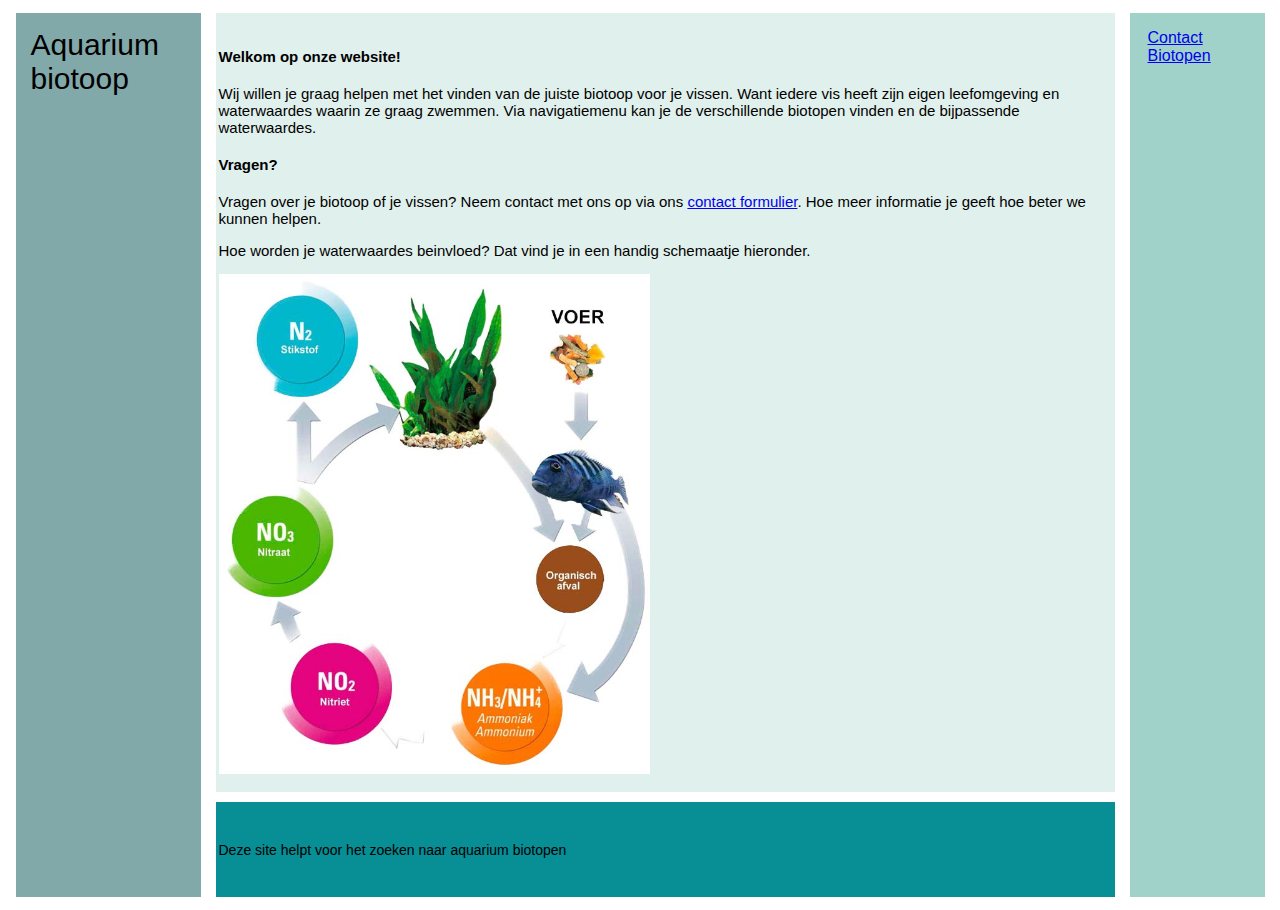
<file: index.html>
<!DOCTYPE html>
<html>

<head>

    <link rel="stylesheet" type="text/css" href="style.css">
    <title>Hackathon module 1</title>
</head>

<body>
    <div class="site">
        <header class="header">
            <div> Aquarium biotoop</div>
        </header>
        <nav class="nav">
            <ul class="li">
                <li><a href="Contact.html">Contact</a></li>
                <li><a href="biotopen.html">Biotopen</a></li>
            </ul>
        </nav>
        <main class="main">
            <div>
                <h4>Welkom op onze website!</h4>
                <p>Wij willen je graag helpen met het vinden van de juiste biotoop voor je vissen.
                    Want iedere vis heeft zijn eigen leefomgeving en waterwaardes waarin ze graag zwemmen.
                    Via navigatiemenu kan je de verschillende biotopen vinden en de bijpassende waterwaardes.
                </p>
                <h4>Vragen?</h4>
                <p>Vragen over je biotoop of je vissen? Neem contact met ons op via ons <a href="contact.html">contact
                        formulier</a>. Hoe meer
                    informatie je geeft hoe beter we kunnen helpen.</p>

            </div>
            <div>
                <p>Hoe worden je waterwaardes beinvloed? Dat vind je in een handig schemaatje hieronder.</p>
                <img height="500px" src="waterwaardes1.jpg">
            </div>
        </main>
        <footer class="footer">
            <div>Deze site helpt voor het zoeken naar aquarium biotopen</div>
        </footer>
    </div>

</body>

</html>
</file>
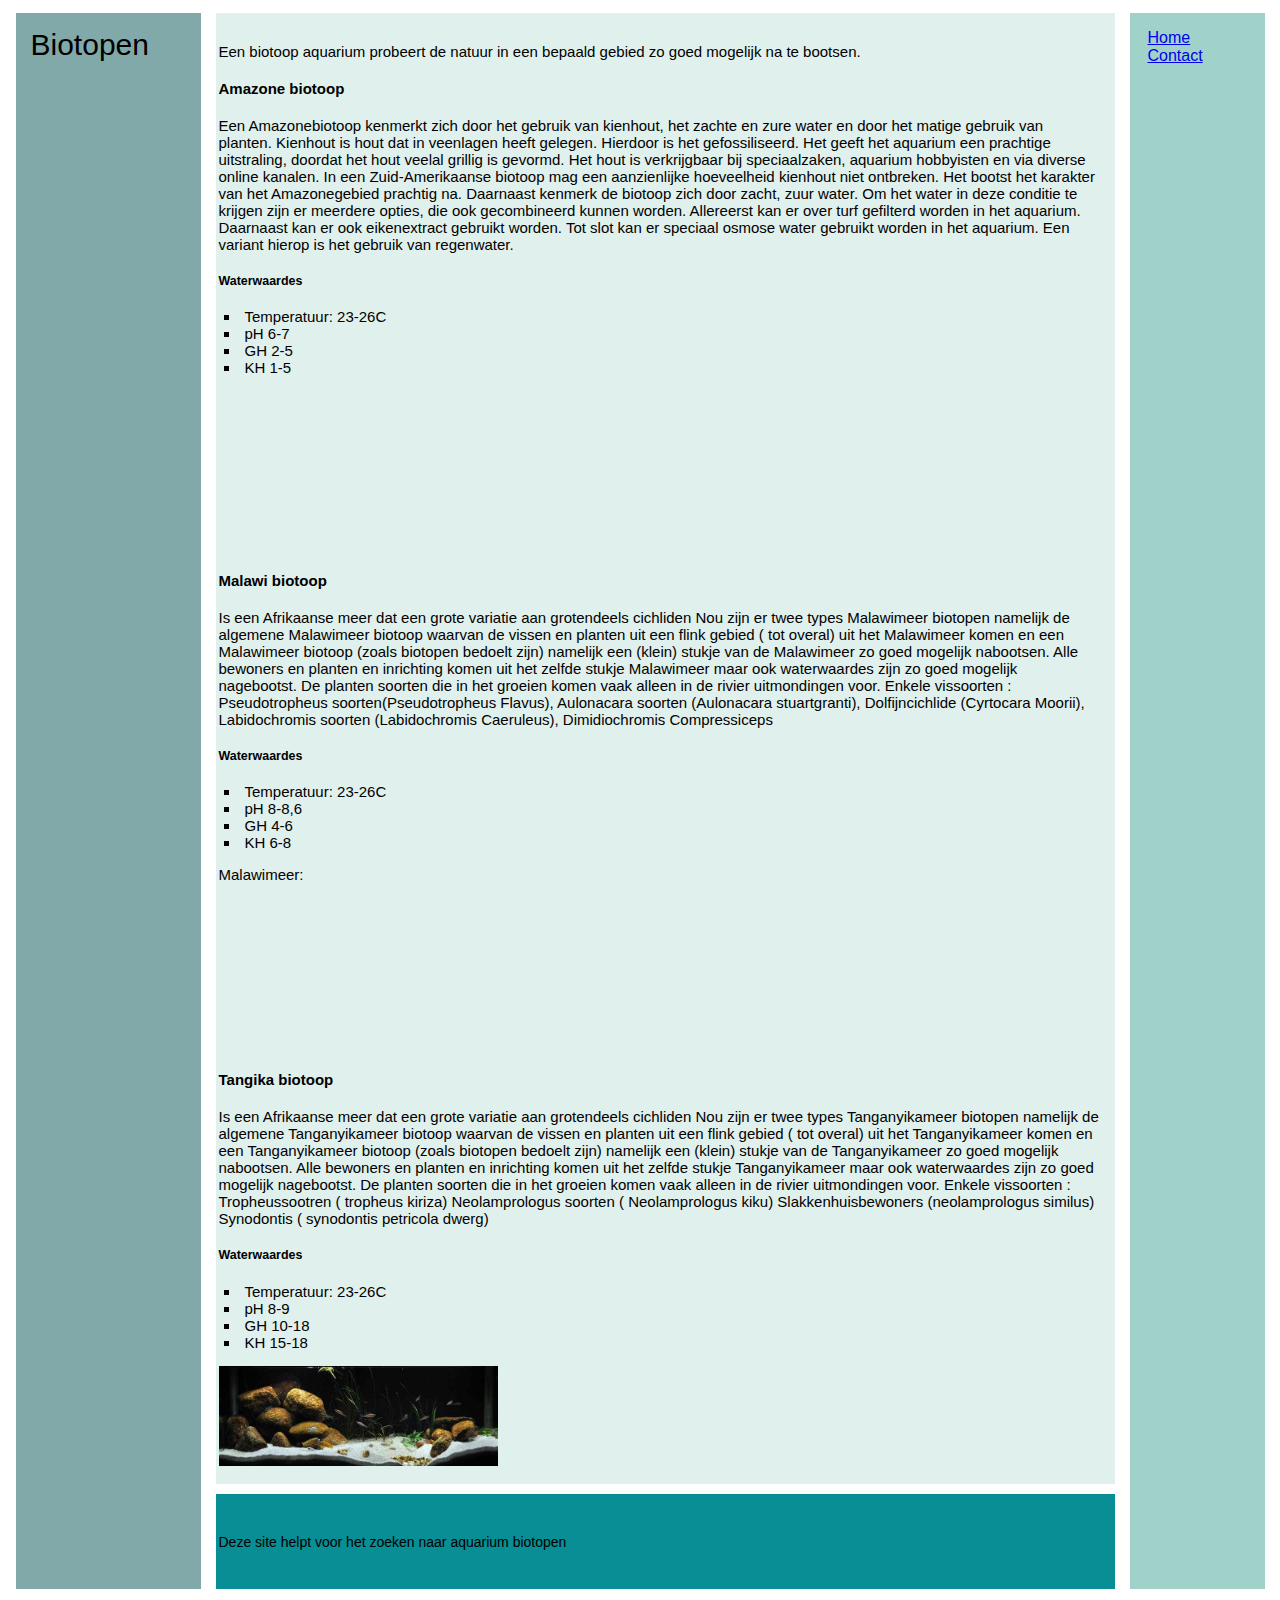
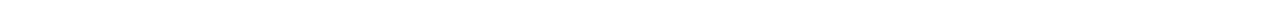
<file: biotopen.html>
<!DOCTYPE html>
<html>

<head>
    <link rel="stylesheet" type="text/css" href="style.css">
    <title>Hackathon module 1 - Biotopen</title>
</head>

<body class="site">
    <header class="header">
        Biotopen
    </header>
    <nav class="nav">
        <ul class="li">
            <li><a href="index.html">Home</a></li>
            <li><a href="contact.html">Contact</a></li>
        </ul>
    </nav>
    <main class="main">
        <div>
            <p>Een biotoop aquarium probeert de natuur in een bepaald gebied zo goed mogelijk na te bootsen.</p>
        </div>
        <div>
            <h4>Amazone biotoop</h4>
            <p>Een Amazonebiotoop kenmerkt zich door het gebruik van kienhout, het zachte en zure water en door het
                matige gebruik van planten.
                Kienhout is hout dat in veenlagen heeft gelegen. Hierdoor is het gefossiliseerd. Het geeft het aquarium
                een prachtige uitstraling, doordat het hout veelal grillig is gevormd. Het hout is verkrijgbaar bij
                speciaalzaken, aquarium hobbyisten en via diverse online kanalen. In een Zuid-Amerikaanse biotoop mag
                een aanzienlijke hoeveelheid kienhout niet ontbreken. Het bootst het karakter van het Amazonegebied
                prachtig na.
                Daarnaast kenmerk de biotoop zich door zacht, zuur water. Om het water in deze conditie te krijgen zijn
                er meerdere opties, die ook gecombineerd kunnen worden. Allereerst kan er over turf gefilterd worden in
                het aquarium. Daarnaast kan er ook eikenextract gebruikt worden. Tot slot kan er speciaal osmose water
                gebruikt worden in het aquarium. Een variant hierop is het gebruik van regenwater.
            </p>
            <h5>Waterwaardes</h5>
            <ul class="waterwaardes">
                <li>Temperatuur: 23-26C</li>
                <li>pH 6-7</li>
                <li>GH 2-5</li>
                <li>KH 1-5</li>
            </ul>
            <iframe width="280" height="157.5" src="https://www.youtube.com/embed/yV3snKwI6bg" frameborder="0"
                allow="accelerometer; autoplay; clipboard-write; encrypted-media; gyroscope; picture-in-picture"
                allowfullscreen></iframe>
        </div>
        <div>
            <h4>Malawi biotoop</h4>
            <p>
                Is een Afrikaanse meer dat een grote variatie aan grotendeels cichliden
                Nou zijn er twee types Malawimeer biotopen namelijk de algemene Malawimeer biotoop
                waarvan de vissen en planten uit een flink gebied ( tot overal) uit het Malawimeer komen en
                een Malawimeer biotoop (zoals biotopen bedoelt zijn) namelijk een (klein) stukje van de
                Malawimeer zo goed mogelijk nabootsen.
                Alle bewoners en planten en inrichting komen uit het zelfde stukje Malawimeer maar ook
                waterwaardes zijn zo goed mogelijk nagebootst.
                De planten soorten die in het groeien komen vaak alleen in de rivier uitmondingen voor.
                Enkele vissoorten : Pseudotropheus soorten(Pseudotropheus Flavus), Aulonacara soorten
                (Aulonacara stuartgranti), Dolfijncichlide (Cyrtocara Moorii), Labidochromis soorten
                (Labidochromis Caeruleus), Dimidiochromis Compressiceps
            </p>
            <h5>Waterwaardes</h5>
            <ul class="waterwaardes">
                <li>Temperatuur: 23-26C</li>
                <li>pH 8-8,6</li>
                <li>GH 4-6</li>
                <li>KH 6-8</li>
            </ul>
            <p>Malawimeer:</p>
            <iframe
                src="https://www.google.com/maps/embed?pb=!1m18!1m12!1m3!1d3997071.790019317!2d32.347561365879045!3d-11.947448352931934!2m3!1f0!2f0!3f0!3m2!1i1024!2i768!4f13.1!3m3!1m2!1s0x191e174395a2ba1d%3A0x63bf8e8051243fa8!2sMalawimeer!5e0!3m2!1snl!2snl!4v1610482768449!5m2!1snl!2snl"
                width="200" height="150" frameborder="0" style="border:0;" allowfullscreen="" aria-hidden="false"
                tabindex="0"></iframe>
        </div>
        <div>
            <h4>Tangika biotoop</h4>
            <p>
                Is een Afrikaanse meer dat een grote variatie aan grotendeels cichliden
                Nou zijn er twee types Tanganyikameer biotopen namelijk de algemene Tanganyikameer
                biotoop waarvan de vissen en planten uit een flink gebied ( tot overal) uit het
                Tanganyikameer komen en een Tanganyikameer biotoop (zoals biotopen bedoelt zijn)
                namelijk een (klein) stukje van de Tanganyikameer zo goed mogelijk nabootsen.
                Alle bewoners en planten en inrichting komen uit het zelfde stukje Tanganyikameer maar ook
                waterwaardes zijn zo goed mogelijk nagebootst.
                De planten soorten die in het groeien komen vaak alleen in de rivier uitmondingen voor.
                Enkele vissoorten : Tropheussootren ( tropheus kiriza) Neolamprologus soorten
                ( Neolamprologus kiku) Slakkenhuisbewoners (neolamprologus similus)
                Synodontis ( synodontis petricola dwerg)
            </p>
            <h5>Waterwaardes</h5>
            <ul class="waterwaardes">
                <li>Temperatuur: 23-26C</li>
                <li>pH 8-9</li>
                <li>GH 10-18</li>
                <li>KH 15-18</li>
            </ul>
            <img height="100px" src="Tanganyika.jpg" alt="Voorbeeld van een aquarium">
        </div>
    </main>
    <footer class="footer">
        <div>Deze site helpt voor het zoeken naar aquarium biotopen</div>
    </footer>

</body>

</html>
</file>
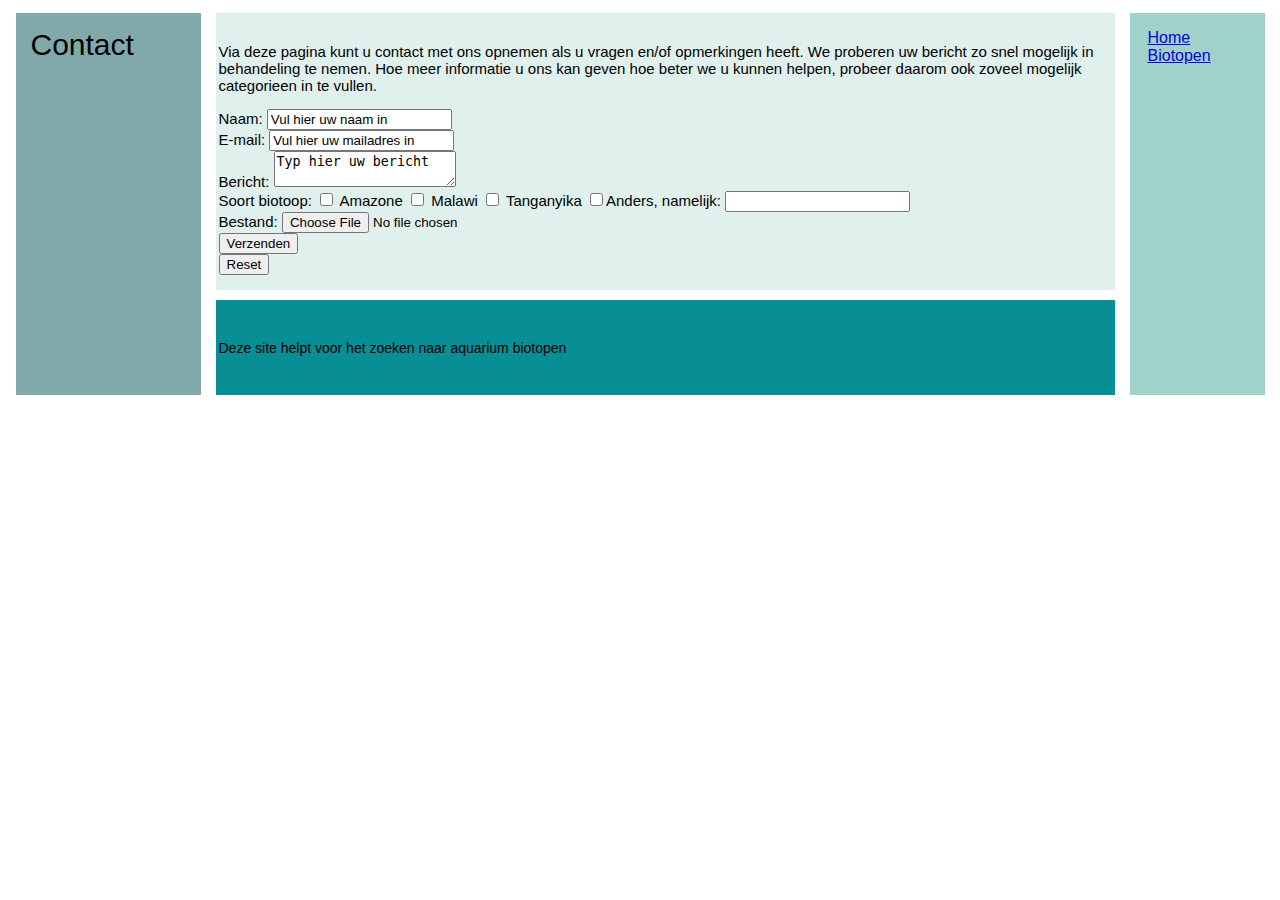
<file: contact.html>
<!DOCTYPE html>
<html>

<head>
    <link rel="stylesheet" type="text/css" href="style.css">
    <title>Hackathon module 1 - contact</title>
</head>

<body>
    <div class="site">
        <header class="header">
            Contact
        </header>
        <nav class="nav">
            <ul class="li">
                <li><a href="index.html">Home</a></li>
                <li><a href="biotopen.html">Biotopen</a></li>
            </ul>
        </nav>
        <main class="main">
            <p>Via deze pagina kunt u contact met ons opnemen als u vragen en/of opmerkingen heeft.
                We proberen uw bericht zo snel mogelijk in behandeling te nemen.
                Hoe meer informatie u ons kan geven hoe beter we u kunnen helpen, probeer daarom ook zoveel mogelijk
                categorieen in te vullen.
            </p>
            <form>
                <div> Naam: <input type="text" value="Vul hier uw naam in" /></div>
                <div>E-mail: <input type="email" value="Vul hier uw mailadres in" /></div>
                <div> Bericht: <textarea value="Typ hier uw bericht">Typ hier uw bericht </textarea> </div>
                <div>Soort biotoop: <input type="checkbox" value="Amazone" /> Amazone
                    <input type="checkbox" value="malawi" /> Malawi
                    <input type="checkbox" value="Tanganyika" /> Tanganyika
                    <input type="checkbox" value="Anders" />Anders, namelijk: <input type="text" />
                </div>
                <div>Bestand: <input type="file" value="Upload hier uw bestand" /></div>
                <div><input type="button" value="Verzenden" /></div>
                <div><input type="reset" /></div>
            </form>
        </main>
        <footer class="footer">
            <div>Deze site helpt voor het zoeken naar aquarium biotopen</div>
        </footer>
    </div>

</body>

</html>
</file>
<file: style.css>
.site {
    display: grid;
    grid-template-columns: 1fr;
    grid-template-rows: 75px 80px auto 50px;
    font-family: Arial, Helvetica, sans-serif;
}


.li {
    list-style-type:none;
    margin: center;
    padding-left: 15px;
}

.waterwaardes {
    list-style: square;
    list-style-position: inside;
    padding-left: 5px;
}

    @media (min-width: 500px){
.header {
    grid-row: 1 / 2;
    background-color: #82a9aa;
    font-size: 30px;
    padding: 15px;
    margin: 5px 7.5px;
}

.nav{
    grid-row: 2 / 3;
    background-color: #a1d2c9;   
    margin: 5px 7.5px;
    list-style-position: outside;
}

.main {
    grid-row: 3 / 4;
    background-color: #e0f0ed;
    padding: 15px;
    margin: 5px 7.5px;
    font-size: 15px;
}

.footer {
    font-size: 10px;
    grid-row: 4 / 5;
    background-color: #088e95;
    padding: 15px;
    margin: 5px 7.5px

}
}

@media (min-width: 768px) {

    .site {
        display: grid;
        grid-template-columns: 200px 1fr;
        grid-template-rows: 80px auto 55px;
    }

    .header {
        grid-row: 1 / -1;
        grid-column: 1 / 2;
        background-color: #82a9aa;
    }
 
    .nav{
        grid-row: 1 / 2;
        grid-column: 2 / -1;
        background-color: #a1d2c9;   
    }
    
    .main {
        grid-row: 2 / 3;
        grid-column: 2 / -1;
        background-color: #e0f0ed;
        font-size: 15px
    }

    .footer {
        grid-row: 3 / 4;
        grid-column: 2 / -1;
        background-color: #088e95;
        font-size: 13px;
    }
}
@media (min-width: 1024px){

    .site {
        display: grid;
        grid-template-columns: 200px 1fr 150px;
        grid-template-rows: 25px auto 100px 5px;
    }

    .header {
        grid-row: 1 / -1;
        grid-column: 1 / 2;
        background-color: #82a9aa;
        padding: 15px;
    }

    .nav{
        grid-row: 1 / -1;
        grid-column: 3 / -1;
        background-color: #a1d2c9;   
        padding-left: 3px;
    }
    
    .main {
        grid-row: 1 / 3;
        grid-column: 2 / 3;
        background-color: #e0f0ed;
        padding-left: 3px;
        font-size: 15px;
    }
    .footer {
        grid-row: 3 / -1;
        grid-column: 2 / 3;
        background-color: #088e95;
        padding-left: 3px;
        padding-top: 40px;
        font-size: 14px;
    }
}
</file>
